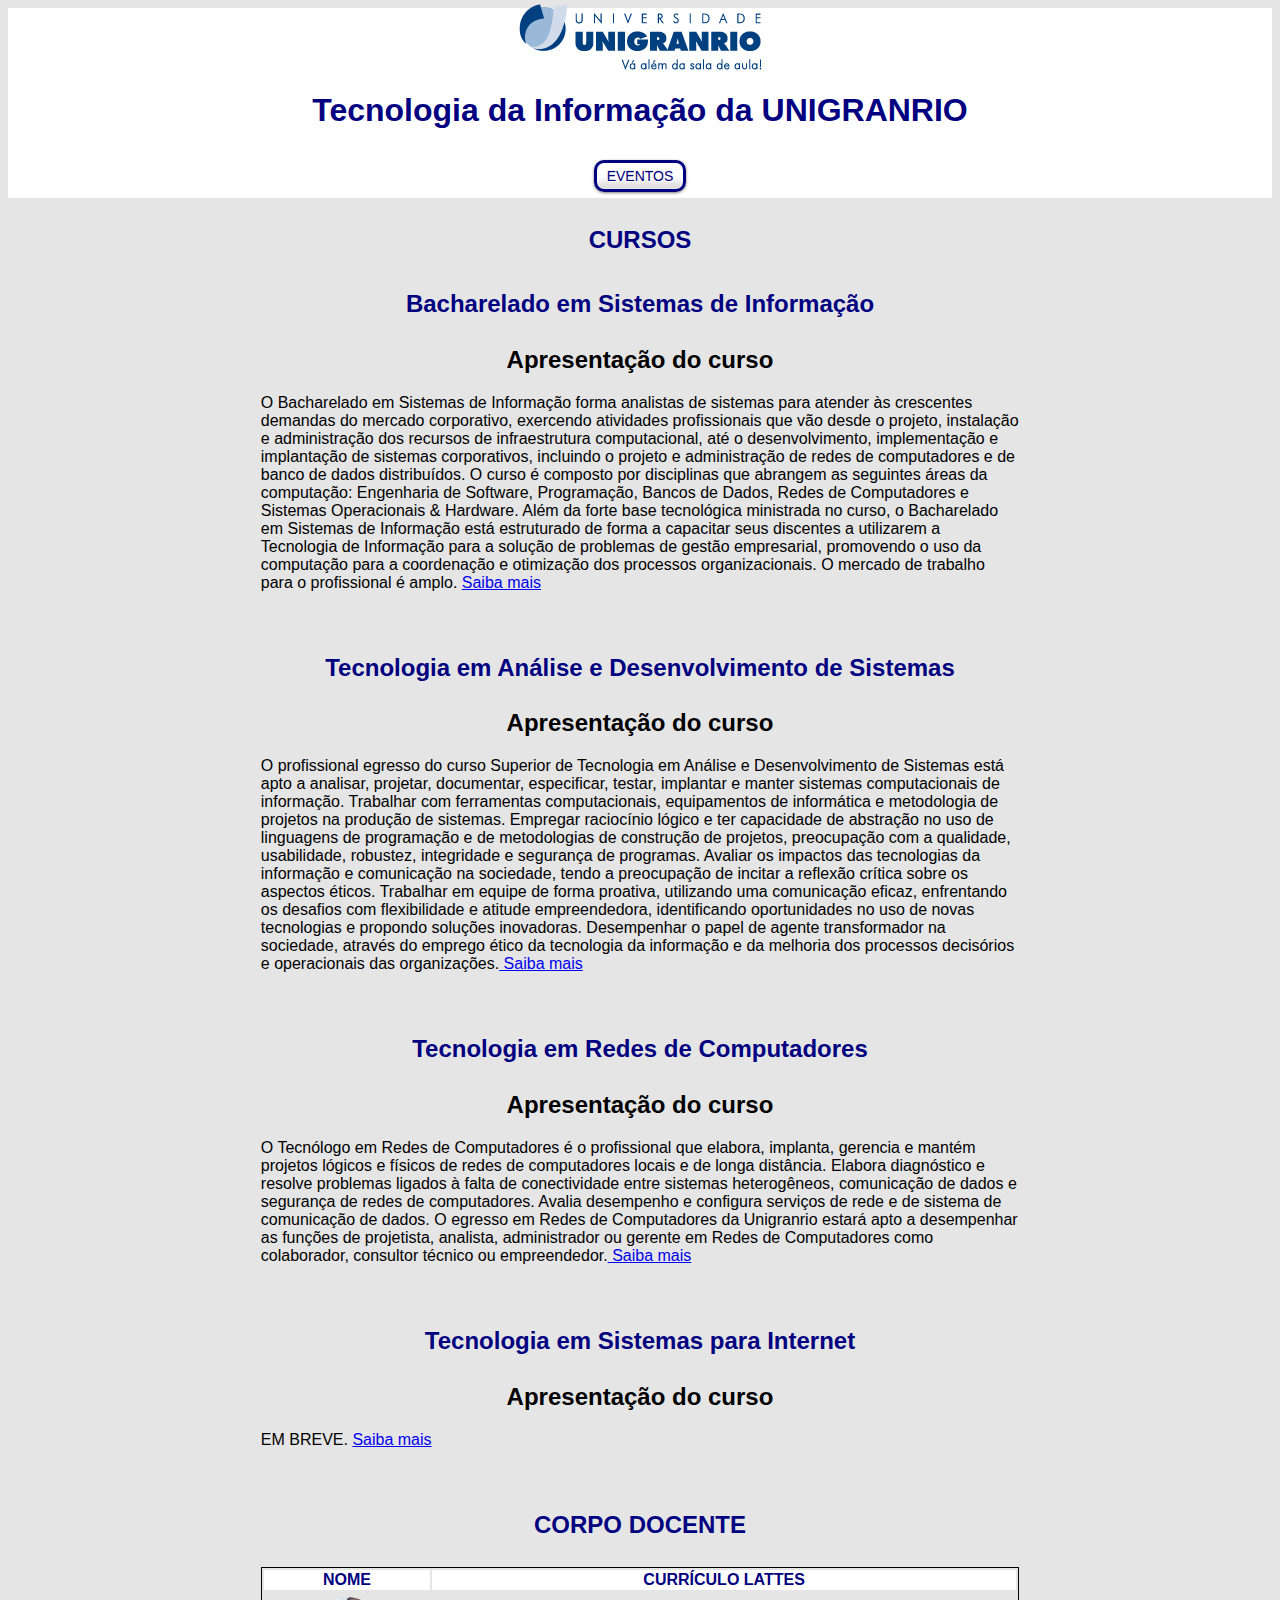
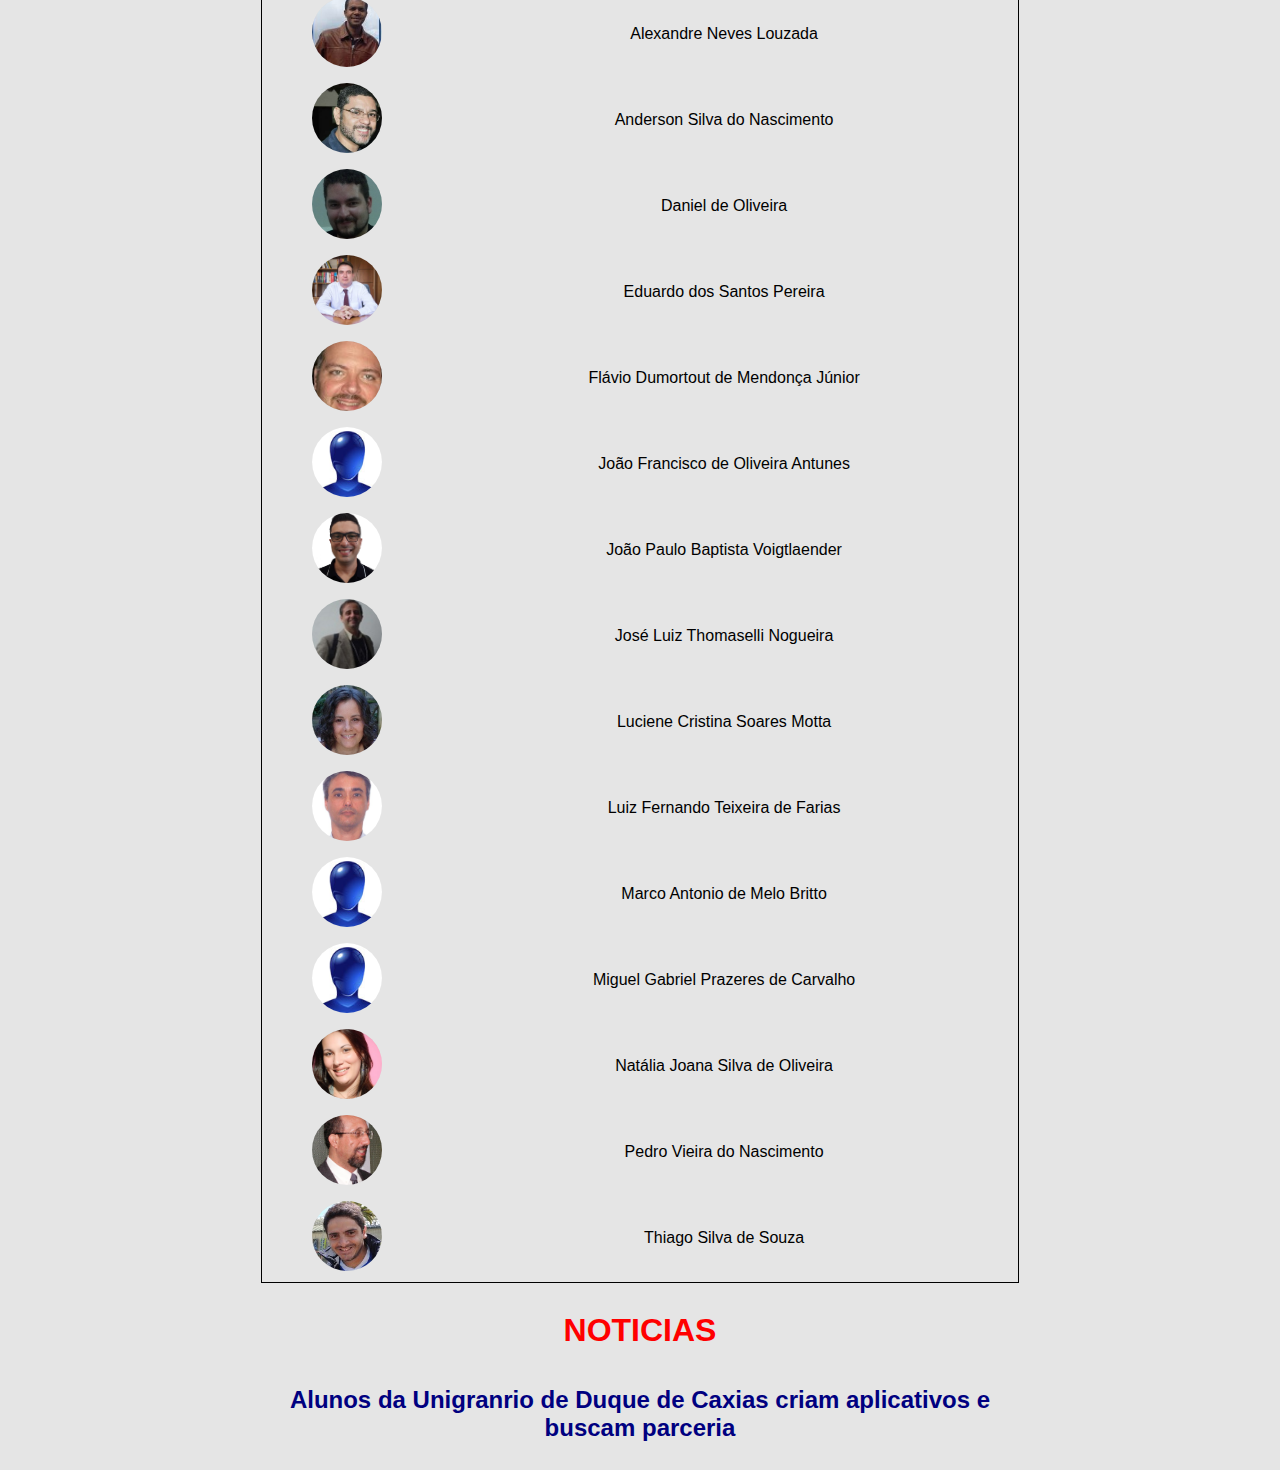
<file: Paw2-AV1/index.html>
<!DOCTYPE html>
<html lang="en">
<head>
    <meta charset="UTF-8">
    <meta name="viewport" content="width=device-width, initial-scale=1.0">
    <meta http-equiv="X-UA-Compatible" content="ie=edge">
    <title>Document</title>
    <link rel="stylesheet" href="estilos/estilo.css">
</head>
<body>
       <header>
            <div class="imagem">
                    <a target="_blank" href="https://portal.unigranrio.edu.br/"><img src="imagens/logo_unigranrio_topo.webp" alt="logotipo da unigranrio no topo da página" 
                    align="left" class="logo"/>
                    </a>
                    </div>
        <h1 id="header-title">Tecnologia da Informação da UNIGRANRIO</h1>
        <input name="" type="button" class="css3button" onClick="window.open('eventos.html')" value="EVENTOS">
    </header>
    <section class="content-wrapper">
        <h2 class="h2-curso">CURSOS</h2>
        <h2 class = "h2-curso"><strong>Bacharelado em Sistemas de Informação</strong></h2>
        <h2 class="h2-descricao-curso">Apresentação do curso</h2>
        <p class="p-curso">O Bacharelado em Sistemas de Informação forma analistas de sistemas para atender às crescentes demandas do mercado corporativo,
           exercendo atividades profissionais que vão desde o projeto, instalação e administração dos recursos de infraestrutura computacional,
           até o desenvolvimento, implementação e implantação de sistemas corporativos, incluindo o projeto e administração de redes de computadores e de banco de dados distribuídos.
           O curso é composto por disciplinas que abrangem as seguintes áreas da computação: Engenharia de Software, Programação, Bancos de Dados, Redes de Computadores e Sistemas Operacionais & Hardware. 
           Além da forte base tecnológica ministrada no curso, o Bacharelado em Sistemas de Informação está estruturado de forma a capacitar seus discentes a utilizarem a Tecnologia de Informação para a solução de problemas de gestão empresarial,
           promovendo o uso da computação para a coordenação e otimização dos processos organizacionais. O mercado de trabalho para o profissional é amplo. <a href=" https://vestibular.unigranrio.edu.br/curso/0/35/1">Saiba mais</a></p>
          
           <br>
           <h2 class="h2-curso">Tecnologia em Análise e Desenvolvimento de Sistemas</h2>
           <h2 class="h2-descricao-curso">Apresentação do curso</h2>
           <p class="p-curso">O profissional egresso do curso Superior de Tecnologia em Análise e Desenvolvimento de Sistemas está apto a analisar, 
               projetar, documentar, especificar, testar, implantar e manter sistemas computacionais de informação. 
               Trabalhar com ferramentas computacionais, equipamentos de informática e metodologia de projetos na produção de sistemas. 
               Empregar raciocínio lógico e ter capacidade de abstração no uso de linguagens de programação e de metodologias de construção de projetos, 
               preocupação com a qualidade, usabilidade, robustez, integridade e segurança de programas. Avaliar os impactos das tecnologias da informação e comunicação na sociedade,
               tendo a preocupação de incitar a reflexão crítica sobre os aspectos éticos. Trabalhar em equipe de forma proativa, utilizando uma comunicação eficaz, enfrentando os desafios com flexibilidade e atitude empreendedora,
               identificando oportunidades no uso de novas tecnologias e propondo soluções inovadoras. Desempenhar o papel de agente transformador na sociedade, através do emprego ético da tecnologia da informação e da melhoria dos processos decisórios e operacionais das organizações.<a href="https://vestibular.unigranrio.edu.br/curso/0/36/1?__hstc=234085569.ecbe3f1c1a2247cda394b21303648df4.1550159607696.1555453226128.1555973478044.59&__hssc=234085569.5.1555973478044&__hsfp=3816742344"> Saiba mais</a></p>
            <br>
        <h2 class="h2-curso">Tecnologia em Redes de Computadores</h2>
        <h2 class="h2-descricao-curso">Apresentação do curso</h2>
        <p class="p-curso">O Tecnólogo em Redes de Computadores é o profissional que elabora, implanta, 
            gerencia e mantém projetos lógicos e físicos de redes de computadores locais e de longa distância.
            Elabora diagnóstico e resolve problemas ligados à falta de conectividade entre sistemas heterogêneos, 
            comunicação de dados e segurança de redes de computadores. Avalia desempenho e configura serviços de rede e de sistema de comunicação de dados. 
            O egresso em Redes de Computadores da Unigranrio estará apto a desempenhar as funções de projetista, analista, 
            administrador ou gerente em Redes de Computadores como colaborador, consultor técnico ou empreendedor.<a href="https://vestibular.unigranrio.edu.br/curso/0/3/1?__hstc=234085569.ecbe3f1c1a2247cda394b21303648df4.1550159607696.1555453226128.1555973478044.59&__hssc=234085569.6.1555973478044&__hsfp=3816742344"> Saiba mais</a></p>
            <br>
            <h2 class="h2-curso">Tecnologia em Sistemas para Internet</h2>
            <h2 class="h2-descricao-curso">Apresentação do curso</h2>
            <p class="p-curso">EM BREVE. <a href="https://vestibular.unigranrio.edu.br/curso/0/94/1?__hstc=234085569.ecbe3f1c1a2247cda394b21303648df4.1550159607696.1555453226128.1555973478044.59&__hssc=234085569.7.1555973478044&__hsfp=3816742344"> Saiba mais</a></p>
    </section>
    <br>
    <section class="docente">
        <h2 class="h2-docente">CORPO DOCENTE</h2>
        <table class="table-docente">
                <tr class="tr-title">
                <th class="th-title">NOME</th>
                <th class="th-title">CURRÍCULO LATTES</th>
                </tr>
                <tr>
                <td class="td-docente"><img class="img" src="imagens/Louzada.gif"></td>
                <td class="td-docente"><a class="a-docente" href="http://buscatextual.cnpq.br/buscatextual/visualizacv.do?id=K4257928U4">Alexandre Neves Louzada</a></td>
                </tr>
                <tr>
                <td class="td-docente"><img class="img" src="imagens/Anderson.gif"></td>
                <td class="td-docente"><a class="a-docente" href="http://buscatextual.cnpq.br/buscatextual/visualizacv.do?id=K4268944J7">Anderson Silva do Nascimento</a></td>
                </tr>
                <tr>
                <td class="td-docente"><img class="img" src="imagens/Daniel.gif"></td>
                <td class="td-docente"><a class="a-docente" href="http://buscatextual.cnpq.br/buscatextual/visualizacv.do?id=K4277431J3">Daniel de Oliveira</a></td>
                </tr>
                <tr>
                <td class="td-docente"><img class="img" src="imagens/Eduardo.gif"></td>
                <td class="td-docente"><a class="a-docente" href="http://buscatextual.cnpq.br/buscatextual/visualizacv.do?id=K4318585D6">Eduardo dos Santos Pereira</a></td>
                </tr>
                <tr>
                <td class="td-docente"><img class="img" src="imagens/Flavio.gif"></td>
                <td class="td-docente"><a class="a-docente" href="http://buscatextual.cnpq.br/buscatextual/visualizacv.do?id=K4705575U7">Flávio Dumortout de Mendonça Júnior</a></td>
                </tr>
                <tr>
                <td class="td-docente"><img class="img" src="imagens/avatar.gif"></td>
                <td class="td-docente"><a class="a-docente" href="http://buscatextual.cnpq.br/buscatextual/visualizacv.do?id=K4584396J7">João Francisco de Oliveira Antunes</a></td>
                </tr>
                <tr>
                <td class="td-docente"><img class="img" src="imagens/Joao.gif"></td>
                <td class="td-docente"><a class="a-docente" href="http://buscatextual.cnpq.br/buscatextual/visualizacv.do?id=K4236410U3">João Paulo Baptista Voigtlaender</a></td>
                </tr>
                <tr>
                <td class="td-docente"><img class="img" src="imagens/Jose.gif"></td>
                <td class="td-docente"><a class="a-docente" href="http://buscatextual.cnpq.br/buscatextual/visualizacv.do?id=K4744453H5">José Luiz Thomaselli Nogueira</a></td>
                </tr>
                <tr>
                <td class="td-docente"><img class="img" src="imagens/Luciene.gif"></td>
                <td class="td-docente"><a class="a-docente" href="http://buscatextual.cnpq.br/buscatextual/visualizacv.do?id=K4767672E1">Luciene Cristina Soares Motta</a></td>
                </tr>
                <tr>
                <td class="td-docente"><img class="img" src="imagens/Luiz.gif"></td>
                <td class="td-docente"><a class="a-docente" href="http://buscatextual.cnpq.br/buscatextual/visualizacv.do?id=K4235983A1">Luiz Fernando Teixeira de Farias</a></td>
                </tr>
                <tr>
                <td class="td-docente"><img class="img" src="imagens/avatar.gif"></td>
                <td class="td-docente"><a class="a-docente" href="http://buscatextual.cnpq.br/buscatextual/visualizacv.do?id=K4506367A8">Marco Antonio de Melo Britto</a></td>
                </tr>
                <tr>
                <td class="td-docente"><img class="img" src="imagens/avatar.gif"></td>
                <td class="td-docente"><a class="a-docente" href="http://buscatextual.cnpq.br/buscatextual/visualizacv.do?id=K4284204H8">Miguel Gabriel Prazeres de Carvalho</a></td>
                </tr>
                <tr>
                <td class="td-docente"><img class="img" src="imagens/Natalia.gif"></td>
                <td class="td-docente"><a class="a-docente" href="http://buscatextual.cnpq.br/buscatextual/visualizacv.do?id=K4388556E9">Natália Joana Silva de Oliveira</a></td>
                </tr>
                <tr>
                <td class="td-docente"><img class="img" src="imagens/Pedro.gif"></td>
                <td class="td-docente"><a class="a-docente" href="http://buscatextual.cnpq.br/buscatextual/visualizacv.do?id=K4235503U7">Pedro Vieira do Nascimento</a></td>
                </tr>
                <tr>
                <td class="td-docente"><img class="img" src="imagens/Thiago.gif"></td>
                <td class="td-docente"><a class="a-docente" href="http://buscatextual.cnpq.br/buscatextual/visualizacv.do?id=K4535000A8">Thiago Silva de Souza</a></td>
                </tr>
                </table>
    </section>
    <section class="noticia">
        <h1 class="h1-noticia">NOTICIAS</h1>
        <h2 class="h2-noticia"><a class="a-noticia" href=https://extra.globo.com/noticias/rio/alunos-da-unigranrio-de-duque-de-caxias-criam-aplicativos-buscam-parceria-22977901.html"> Alunos da Unigranrio de Duque de Caxias criam aplicativos e buscam parceria</a></h2>
    </section>   
</body>
</html>
</file>
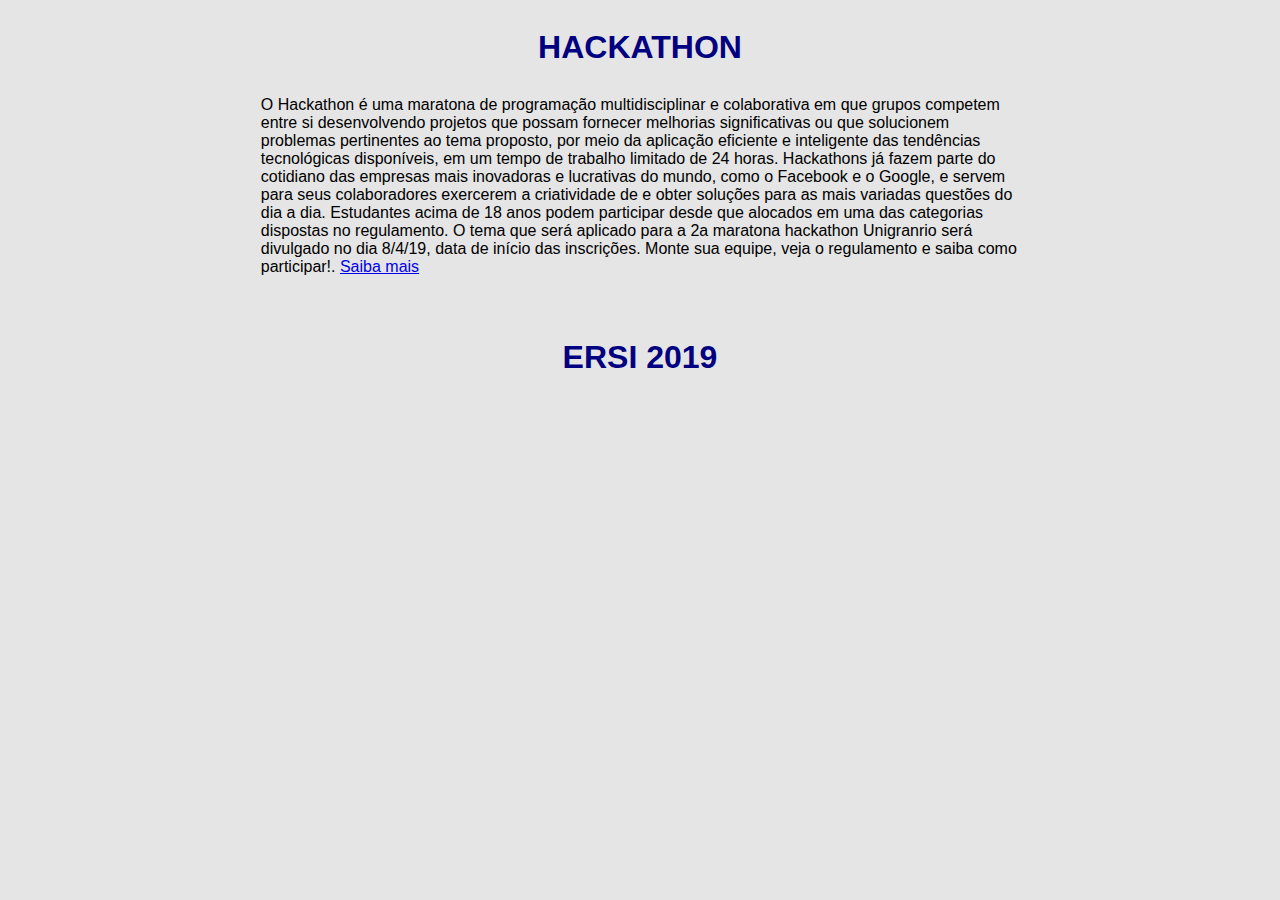
<file: Paw2-AV1/eventos.html>
<!DOCTYPE html>
<html lang="en">
<head>
    <meta charset="UTF-8">
    <meta name="viewport" content="width=device-width, initial-scale=1.0">
    <meta http-equiv="X-UA-Compatible" content="ie=edge">
    <title>Document</title>
    <link rel="stylesheet" href="estilos/estilo.css">
</head>
<body>
    <section class="hackathon">
    <h1 class="h1-evento">HACKATHON</h1>
    <P class="p-hackathon">O Hackathon é uma maratona de programação multidisciplinar e colaborativa em que grupos competem entre si desenvolvendo projetos que possam fornecer melhorias significativas ou que solucionem problemas pertinentes ao tema proposto, por meio da aplicação eficiente e inteligente das tendências tecnológicas disponíveis, em um tempo de trabalho limitado de 24 horas.

            Hackathons já fazem parte do cotidiano das empresas mais inovadoras e lucrativas do mundo, como o Facebook e o Google, e servem para seus colaboradores exercerem a criatividade de e obter soluções para as mais variadas questões do dia a dia.
            
            Estudantes acima de 18 anos podem participar desde que alocados em uma das categorias dispostas no regulamento.
            
            O tema que será aplicado para a 2a maratona hackathon Unigranrio será divulgado no dia 8/4/19, data de início das inscrições.
            
            Monte sua equipe, veja o regulamento e saiba como participar!. <a href="https://portal.unigranrio.edu.br/hackathon-unigranrio">Saiba mais</a></P>
    </section>
    <br>
    <section class="esri">
        <h1 class="h1-evento">ERSI 2019</h1>
    </section>

</body>
</file>
<file: Paw2-AV1/estilos/estilo.css>
header{
    background-color: white;
    width: 100%;
    height: 190px;
    display: flex;
    flex-direction: column;
    justify-content: center;
    align-items: center;  
}
#header-title{
    color: #000080;
    font-family: Arial, Helvetica, sans-serif;   
}
body{
    background-color: #e5e5e5;
}
.logo{
    align-content:  er;
}
.content-wrapper{
    width: 60%;
    margin: 0 auto;
    max-width: 1200px;
}
.h2-curso{
    color: #000080;
    text-align: center;
    padding: 8px 0;
    font-family: Arial, Helvetica, sans-serif;
}
.p-title-curso{
    color: #000080;
    padding: 8px 0;
    text-align: center;
    font-family: Arial, Helvetica, sans-serif;
}
.h2-descricao-curso{
    font-family: Arial, Helvetica, sans-serif;
    text-align: center;
}
.p-curso{
    font-family: Arial, Helvetica, sans-serif;
}
.docente{
    width: 60%;
    margin: 0 auto;
    max-width: 1200px;
}
.h2-docente{
    color: #000080;
    text-align: center;
    padding: 8px 0;
    font-family: Arial, Helvetica, sans-serif;
}
.table-docente{
    width: 100%;
    border: 1px solid black;
}
.th-title{
    font-family: Arial, Helvetica, sans-serif;
    color: #000080;
}
.tr-title{
    background-color: white;
}
.td-docente{
    padding: 5px;
    text-align: center;
}
.img{
    background-color: #ddd;
    border-radius: 100%;
    height: 70px;
    object-fit: cover;
    width: 70px;  
  }
  input.css3button {
    margin-top: 10px;
	font-family: Arial, Helvetica, sans-serif;
	font-size: 14px;
	color: #000080;
    padding: 5px 10px;
    margin-bottom: 10px;
	background: -moz-linear-gradient(
		top,
		#ffffff 0%,
		#ffffff 50%,
		#d6d6d6);
	background: -webkit-gradient(
		linear, left top, left bottom,
		from(#ffffff),
		color-stop(0.50, #ffffff),
		to(#d6d6d6));
	-moz-border-radius: 10px;
	-webkit-border-radius: 10px;
	border-radius: 10px;
	border: 3px solid #000080;
	-moz-box-shadow:
		0px 1px 3px rgba(000,000,000,0.5),
		inset 0px 0px 3px rgba(255,255,255,1);
	-webkit-box-shadow:
		0px 1px 3px rgba(000,000,000,0.5),
		inset 0px 0px 3px rgba(255,255,255,1);
	box-shadow:
		0px 1px 3px rgba(000,000,000,0.5),
		inset 0px 0px 3px rgba(255,255,255,1);
	text-shadow:
		0px -1px 0px rgba(000,000,000,0.1),
		0px 1px 0px rgba(255,255,255,1);
}
.h1-evento{
    color: #000080;
    text-align: center;
    padding: 8px 0;
    font-family: Arial, Helvetica, sans-serif;
}
.hackathon{
    width: 60%;
    margin: 0 auto;
    max-width: 1200px;
}
.p-hackathon{
    font-family: Arial, Helvetica, sans-serif;
}
.a-docente{
    font-family: Arial, Helvetica, sans-serif;
    text-decoration:none;
    color:black;
}
.noticia{
    width: 60%;
    margin: 0 auto;
    max-width: 1200px;
}
.h1-noticia{
    color: red;
    text-align: center;
    padding: 8px 0;
    font-family: Arial, Helvetica, sans-serif;
}
.h2-noticia{
    color: #000080;
    text-align: center;
    padding: 8px 0;
    font-family: Arial, Helvetica, sans-serif;
}
.a-noticia{
    font-family: Arial, Helvetica, sans-serif;
    text-decoration:none;
    color: #000080;
}
</file>
